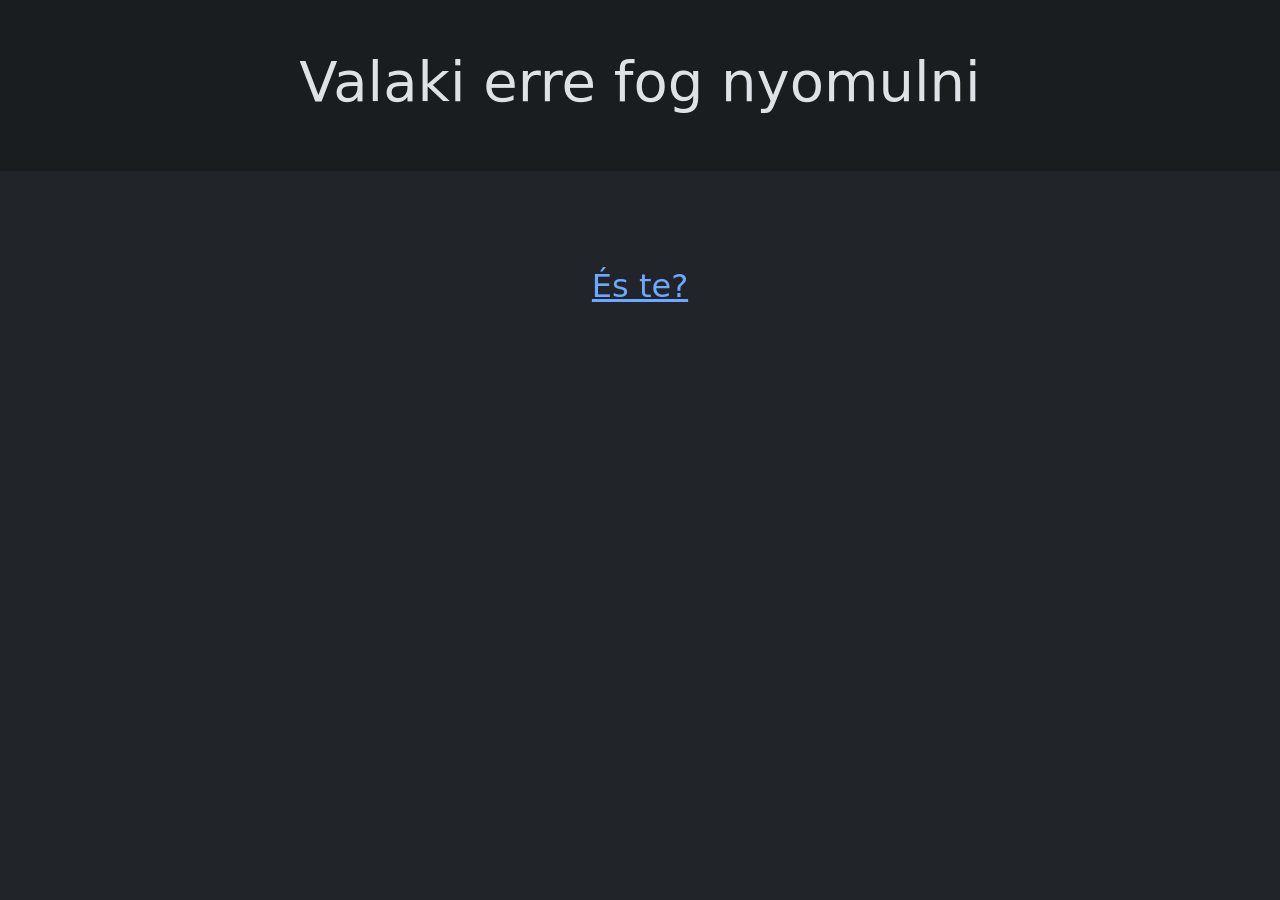
<file: share.html>
<!DOCTYPE html>
<html lang="en" data-bs-theme="dark">
<head>
    <meta charset="UTF-8">
    <meta name="viewport" content="width=device-width, initial-scale=1.0">
    <title>Made in Pécs planner</title>
    <link href="https://cdn.jsdelivr.net/npm/bootstrap@5.3.8/dist/css/bootstrap.min.css" rel="stylesheet" integrity="sha384-sRIl4kxILFvY47J16cr9ZwB07vP4J8+LH7qKQnuqkuIAvNWLzeN8tE5YBujZqJLB" crossorigin="anonymous">

</head>
<body>
    <div class="bg-dark-subtle">
        <div class="container text-center p-5">
            <h1 class="display-4"><span id="name">Valaki</span> erre fog nyomulni</h1>
        </div>
    </div>
    <div class="container pt-5" id="cardbox">
        
    </div>
    <div class="container">
        <div class="row">
            <h2 class="text-center p-5">
                <a id="shareable-url" href="/mipf-planner/">És te?</a>
            </h2>
        </div>
    </div>
    <script src="data.js"></script>
    <script src="share.js"></script>
    <script src="https://cdn.jsdelivr.net/npm/bootstrap@5.3.8/dist/js/bootstrap.bundle.min.js" integrity="sha384-FKyoEForCGlyvwx9Hj09JcYn3nv7wiPVlz7YYwJrWVcXK/BmnVDxM+D2scQbITxI" crossorigin="anonymous"></script>

</body>
</html>
</file>
